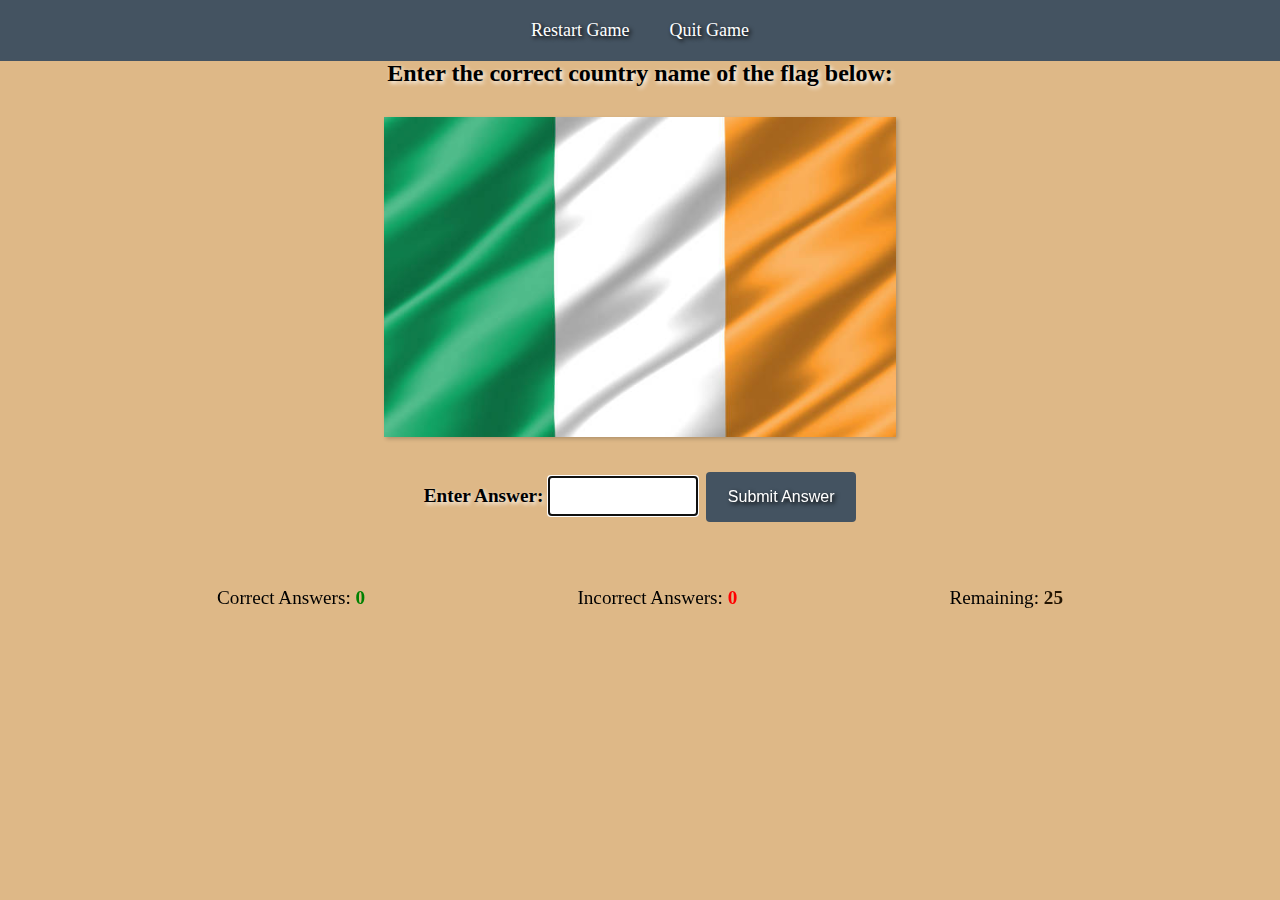
<file: flaggame.html>
<!DOCTYPE html>
<html lang="en">

<head>
    <meta charset="UTF-8">
    <meta http-equiv="X-UA-Compatible" content="IE=edge">
    <meta name="viewport" content="width=device-width, initial-scale=1.0">
    <meta name="keywords" content="quiz game, flag, flag game, math game, basic math, countries, country flag">
    <link rel="stylesheet" href="assets/css/style.css">
    <!--Google font link-->
    <link rel="preconnect" href="https://fonts.googleapis.com">
    <link rel="preconnect" href="https://fonts.gstatic.com" crossorigin>
    <link href="https://fonts.googleapis.com/css2?family=Bangers&family=Roboto&display=swap" rel="stylesheet">
    <!--Favicon links here-->
    <link rel="apple-touch-icon" sizes="180x180" href="assets/apple-touch-icon.png">
    <link rel="icon" type="image/png" sizes="32x32" href="assets/favicon-32x32.png">
    <link rel="icon" type="image/png" sizes="16x16" href="assets/favicon-16x16.png">
    <title>Brain Teaser Games</title>
</head>

<body>
    <nav>
        <a href="flaggame.html">Restart Game</a>
        <a href="index.html#home">Quit Game</a>
    </nav>
    <div class="game-area">
        <h2>Enter the correct country name of the flag below: </h2>
        <!-- HTML structure for the flag game -->
        <div class="quiz-container" id="quiz-container">
            <div class="question-area">
                <img id="image" src="" alt="quiz image">
                <form id="quiz-form">
                    <label class="answer-box" for="answer-box">
                        Enter Answer:
                    </label>
                    <input id="answer-box" type="text">
                    <button id="submit" class="btn btn--gray">Submit Answer</button>
                </form>
            </div>
            <div id="error" class="error-message"></div>
        </div>
        <div>
            <p id="message"></p>
        </div>
    </div>
    <div class="score-area">
        <p class="scores">Correct Answers: <span id="score">0</span></p>
        <p class="scores">Incorrect Answers: <span id="incorrect">0</span></p>
        <p class="scores">Remaining: <span id="remaining">25</span></p>
    </div>

    <script src="assets/js/flaggame.js"></script>
</body>

</html>
</file>
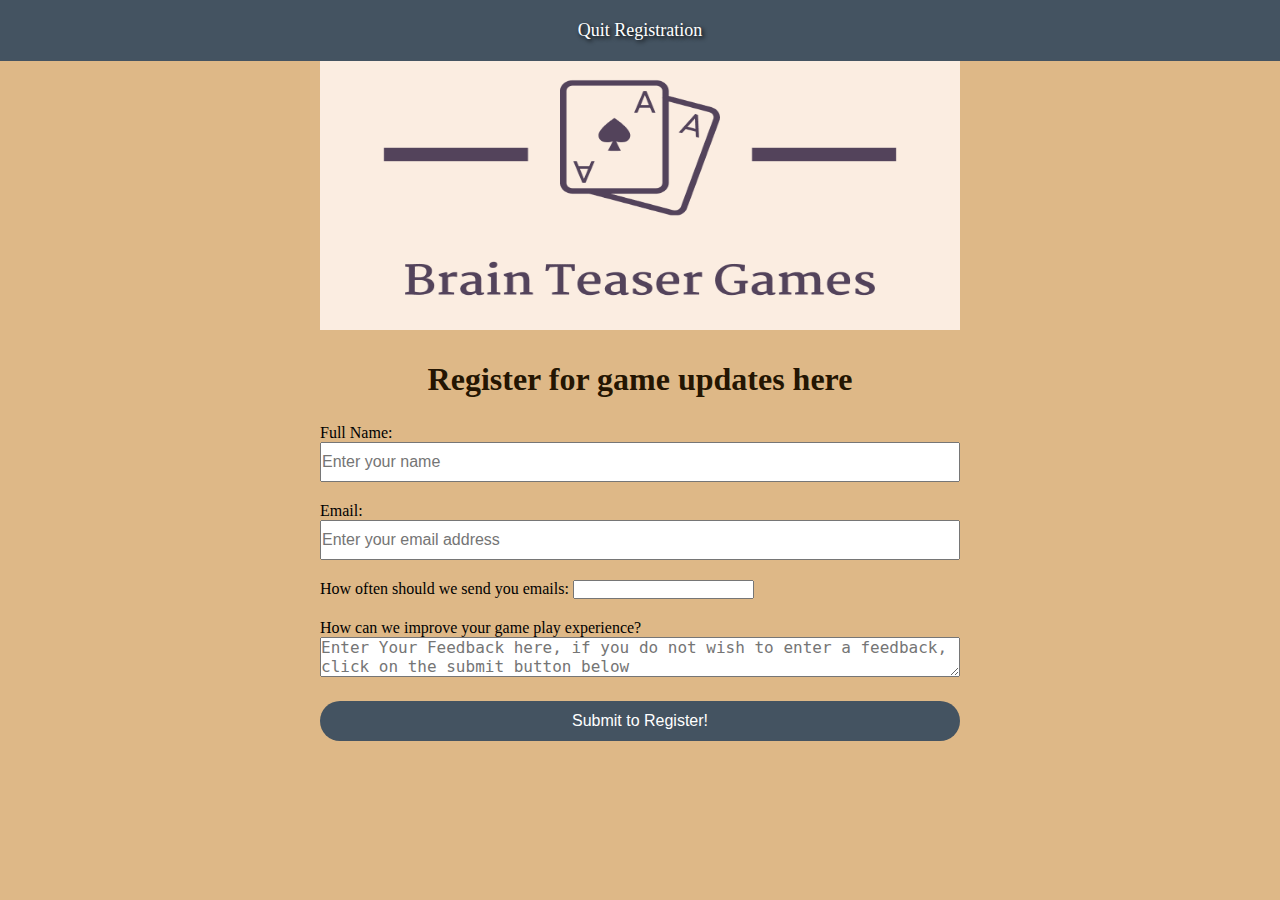
<file: register.html>
<!DOCTYPE html>
<html lang="en">

<head>
    <meta charset="UTF-8">
    <meta http-equiv="X-UA-Compatible" content="IE=edge">
    <meta name="viewport" content="width=device-width, initial-scale=1.0">
    <meta name="keywords" content="quiz game, flag, flag game, math game, basic math, countries, country flag">
    <link rel="stylesheet" href="assets/css/style.css">
    <!--Google font link-->
    <link rel="preconnect" href="https://fonts.googleapis.com">
    <link rel="preconnect" href="https://fonts.gstatic.com" crossorigin>
    <link href="https://fonts.googleapis.com/css2?family=Bangers&family=Roboto&display=swap" rel="stylesheet">
    <!--Favicon links here-->
    <link rel="apple-touch-icon" sizes="180x180" href="assets/apple-touch-icon.png">
    <link rel="icon" type="image/png" sizes="32x32" href="assets/favicon-32x32.png">
    <link rel="icon" type="image/png" sizes="16x16" href="assets/favicon-16x16.png">
    <title>Brain Teaser Games</title>
</head>

<body>
    <nav>
        <a href="index.html#home">Quit Registration</a>
    </nav>
    <!--Register page-->
    <img class="reg-header" src="assets/images/btlogo.png" alt="brain teaser pic">
    <h2 class="form-heading">
        Register for game updates here
    </h2>
    <form action="https://formdump.codeinstitute.net" method="POST">
        <!--register form-->
        <div id="reg-form">
            <div>
                <label class="name">Full Name:</label>
                <input id="name" type="text" placeholder="Enter your name" required>
            </div>
            <div>
                <label class="email">Email:</label>
                <input id="email" type="text" placeholder="Enter your email address" required>
            </div>
            <div>
                <label for="email-preference">How often should we send you emails:</label>
                <input id="email-preference" list="preference" name="email-preference" required>
                <datalist id="preference">
                    <option value="Daily">
                    <option value="Weekly">
                    <option value="Fourthnightly">
                    <option value="Monthly">
                </datalist>
            </div>
            <label for="feedback">How can we improve your game play experience?</label>
            <br>
            <textarea id="feedback" rows="4" cols="87" name="feedback"
                placeholder="Enter Your Feedback here, if you do not wish to enter a feedback, click on the submit button below"></textarea>

            <input type="submit" value="Submit to Register!">
        </div>
    </form>

</body>
</file>
<file: assets/css/style.css>
body {
    margin: 0;
    background-color: burlywood;
}

/* Add CSS Reset */
* {
    box-sizing: border-box;
    margin: 0;
    padding: 0;
}

/* --------- Heading */

.heading {
    text-align: center;
    font-size: 3.7rem;
    color: rgb(36, 21, 2);
    border: 1px solid burlywood;
    padding: 20px 0;
    margin-bottom: 10px;
    display: flex;
    justify-content: center;
    align-items: center;
    text-shadow: 2px 2px 4px white;
}

.logo {
    height: 60px;
    width: auto;
    margin-top: 10px;
    border: 1px solid burlywood;
    margin-right: 10px;
    box-shadow: 2px 2px 4px rgba(0, 0, 0, 0.3);
}

/* Nav bar to return to home page */

nav {
    display: flex;
    justify-content: center;
    align-items: center;
    background-color: #445361;
    padding: 10px;
    position: fixed;
    top: 0;
    width: 100%;
    z-index: 0;
}

body {
    padding-top: 60px;
}

a {
    text-decoration: none;
    color: #fff;
    text-shadow: 2px 2px 4px black;
    font-size: 18px;
    padding: 10px 20px;
    border-radius: 5px;
    transition: background-color 0.3s;
    /* Add transition effect */
}

a:hover {
    background-color: #0d1013;
}

/* Game List Area */

.game-list-area {
    background-color: #0b4873;
    box-sizing: border-box;
    width: 65%;
    height: 40vh;
    max-height: 450px;
    max-width: 830px;
    margin: 80px auto 0;
    padding: 1%;
    margin-top: 10px;
    display: flex;
    flex-direction: column;
    justify-content: center;
    align-items: center;
    margin-top: 10px;
}

.game-list-area>h2 {
    text-align: center;
    color: antiquewhite;
}

/* register link */
.register {
    text-align: center;
    font-weight: bold;
    margin-left: 15px;
}

/* style for register anchor */
.register a {
    text-decoration: none;
    cursor: pointer;
    font-size: 1.3rem;
    color: antiquewhite;
    text-shadow: 2px 2px 4px black;
}

/* Styles for the controls-area div */
.games-list {
    text-align: center;

}

/* Styles for the anchor tags within the controls-area div */
.games-list a {
    display: inline-block;
    margin: 20px;
    padding: 10px 20px;
    border: none;
    text-decoration: none;
    font-size: 25px;
    cursor: pointer;
}

/* Styles for the buttons with different classes */
.btn--big {
    font-size: 34px;
    border-radius: 4px;
}

.btn--green {
    background-color: #4CAF50;
    color: white;
    text-shadow: 2px 2px 4px black;
}

.btn--orange {
    background-color: #f39c12;
    color: white;
    text-shadow: 2px 2px 4px black;
}

/* Flag game page */

.game-container {
    display: flex;
    flex-direction: column;
    justify-content: center;
    align-items: center;
    padding: 20px;
    border-radius: 10px;
    box-shadow: 0 0 10px rgba(0, 0, 0, 0.2);
    height: 100vh;
    width: 100%;
}

.game-area>h2 {
    text-align: center;
    font-weight: bold;
    text-shadow: 2px 2px 4px white;
}

/* Adjusts the styles for the flag game question area */
.question-area {
    width: 80%;
    font-size: 2rem;
    text-align: center;
    margin: 30px auto;
}

.question-area #image {
    width: 50%;
    height: auto;
    display: block;
    margin: 0 auto;
    box-shadow: 2px 2px 4px rgba(0, 0, 0, 0.2);
}

.question-area input,
.question-area button {
    display: inline-block;
    margin: 10px auto;
}

.question-area .answer-box {
    border: none;
    color: black;
    font-size: 1.2rem;
    font-weight: bold;
    text-shadow: 2px 2px 4px white;
}

#message {
    text-align: center;
    font-weight: bold;
    font-size: 20px;
    color: darkblue;
}

.error-message {
    text-align: center;
    font-weight: bold;
    color: red;
    font-size: 1.2rem;
}

/* flag game score area style */
.score-area {
    margin: 5px auto;
    width: 70%;
    font-size: 1.2rem;
    display: flex;
    justify-content: space-between;
}

#score {
    color: green;
    font-weight: bold;
}

#incorrect {
    color: red;
    font-weight: bold;
}

#remaining {
    color: rgb(36, 21, 2);
    font-weight: bold;
}

#answer-box {
    border: 2px solid #ccc;
    color: #445361;
    display: inline-block;
    height: 40px;
    width: 150px;
    font-size: 1.2rem;
    padding: 5px 10px;
}

.btn--gray {
    background-color: #445361;
    border: 1px solid transparent;
    border-radius: 4px;
    color: white;
    text-shadow: 2px 2px 4px black;
    width: 150px;
    height: 50px;
    font-size: 1rem;
    transition: all 0.5s;
}

.btn--gray:active,
.btn--gray:hover {
    background-color: #0d1013;
}

.scores {
    display: inline-block;
    padding: 25px;
}


/* Math Game page */

.math-game-area {
    box-sizing: border-box;
    width: 85%;
    height: 70vh;
    max-height: 500px;
    max-width: 830px;
    margin-left: auto;
    margin-right: auto;
    padding: 1%;
    text-align: center;
}

.math-game-area>h2 {
    color: #0d1013;
    text-shadow: 2px 2px 4px aliceblue;
}

.math-question-area {
    width: 50%;
    font-size: 2rem;
    margin: auto;
    padding: 50px 0;
}

.math-question-area span {
    padding: 0 15px;
}

#operand1 {
    color: darkblue;
}

#operand2 {
    color: darkblue;
}

.math-score-area {
    margin: 5px auto;
    width: 60%;
    text-align: center;
}

.controls-area {
    width: 85%;
    margin: 30px auto;
}

#math-score {
    color: green;
    font-weight: bold;
}

#math-incorrect {
    color: red;
    font-weight: bold;
}

#total-questions {
    color: blue;
    font-weight: bold;
}

.math-answer-box label {
    display: none;
    font-size: 1rem;
}

#math-answer-box {
    border: none;
    color: #445361;
    display: inline-block;
    height: 40px;
    width: 80px;
    font-size: 1.2rem;
}

.math-scores {
    display: inline-block;
    padding: 25px;
    min-width: 70px;
}

/* ----Mathgame Buttons--- */

.btn-m {
    width: 220px;
    height: 60px;
    font-family: "Raleway", sans-serif;
    text-transform: uppercase;
    letter-spacing: 1.2px;
    color: white;
}

.btn-m:focus {
    outline: none;
}

.btn--big-m {
    padding-top: 10px;
    border-radius: 50%;
    background-color: white;
    border: 10px solid;
    width: 100px;
    height: 100px;
    font-size: 3.2rem;
    margin: 0 30px;
    transition: all 0.5s;
}

.btn--big-m::after {
    content: attr(data-type);
    font-size: 1rem;
    color: #445361;
    position: relative;
    left: -0.5em;

}

.btn--blue-m {
    border-color: blue;
    color: blue;
}

.btn--blue-m:active,
.btn--blue-m:hover {
    background-color: darkblue;
    color: white;
}

.btn--orange-m {
    border-color: orange;
    color: orange;
}

.btn--orange-m:active,
.btn--orange-m:hover {
    background-color: darkorange;
    color: white;
}

.btn--red-m {
    border-color: red;
    color: red;
}

.btn--red-m:active,
.btn--red-m:hover {
    background-color: darkred;
    color: white;
}

.btn--green-m {
    border-color: green;
    color: green;
}

.btn--green-m:active,
.btn--green-m:hover {
    background-color: darkgreen;
    color: white;
}

.btn--gray-m {
    margin-top: -15px;
    background-color: #445361;
    text-shadow: 2px 2px 4px black;
    border: 1px transparent;
    border-radius: 20px;
}

.btn--gray-m:active,
.btn--gray-m:hover {
    background-color: #0d1013;
}


/* register page styling */

/* form style */
.reg-header {
    height: 30vh;
    width: 50%;
    margin: 0 auto;
    display: block;
}

.form-heading {
    text-align: center;
    font-size: 2rem;
    color: rgb(36, 21, 2);
    border: 1px solid burlywood;
    margin-top: 30px;
}

form {
    width: 50%;
    margin: 25px auto;
    display: block;
}

form div {
    margin: 20px 0;
}

label {
    font-size: 1rem;
}

input[type="text"],
input[type="submit"],
textarea {
    width: 100%;
    height: 40px;
    font-size: 1rem;
}

input[type="submit"] {
    margin-top: 20px;
    background-color: #445361;
    border: 1px transparent;
    border-radius: 20px;
    color: white;
    font-size: 1rem;
    cursor: pointer;
    transition: all 0.5s;
}

input[type="submit"]:active,
input[type="submit"]:hover {
    background-color: #0d1013;
}



/* Media Query for responsiveness on smaller, mid, and big screens */
@media screen and (max-width: 830px) {

    .game-list-area,
    .flag-game-area,
    .register {
        width: 90%;
    }

    .game-list-area {
        height: auto;
        max-height: none;
    }

    .game-area,
    .flag-game-area,
    .register {
        padding: 5px;
    }

    .game-area h2 {
        font-size: 1.2rem;
    }

    .question-area {
        font-size: 1.5rem;
    }

    .question-area #image {
        width: 70%;
    }

    .question-area input,
    .question-area button {
        width: 70%;
        font-size: 1rem;
    }

    .score-area {
        font-size: 1rem;
    }

    .scores {
        padding: 10px;
    }

    /* math game media query */

    .math-game-area {
        text-align: center;
        padding: 5px;
    }

    .btn--big-m {
        width: 100px;
        height: 100px;
        font-size: 1rem;
        margin: 3px;
    }

    .btn--big-m::after {
        font-size: 0.5rem;
        font-weight: bold;
        margin-left: 10px;
    }

    .controls-area {
        display: flex;
        justify-content: space-around;
        margin-top: 10px;
    }

    .math-question-area span {
        padding: 0 5px;
        font-size: 1.2rem;
    }

    .math-question-area label,
    .math-question-area input {
        align-items: center;

    }

    .math-question-area label {
        font-size: 1rem;
        margin: center;
    }

    .math-question-area input {
        height: 35px;
        font-size: 1rem;
    }

    .btn-m {
        width: 85px;
        height: 85px;
        font-size: 0.5rem;
    }

    .btn--gray-m {
        width: 100px;
        height: 40px;
        font-size: 1rem;
    }

    .math-score-area {
        display: flex;
        justify-content: space-between;
        align-items: center;
        font-size: 1rem;
        text-align: center;
        min-width: 80px;
    }

    /* Forms and registration */

    .reg-header {
        height: 20vh;
    }

    .form-heading {
        font-size: 1.5rem;
    }

    label {
        font-size: 1.2rem;
    }

    input[type="text"],
    input[type="submit"] {
        height: 35px;
        font-size: 1rem;
    }

    .heading {
        flex-direction: column;
        text-align: center;

    }

    .logo {
        height: 40px;
        width: auto;
        margin-top: 5px;
        margin: 5px auto;
    }
}
</file>
